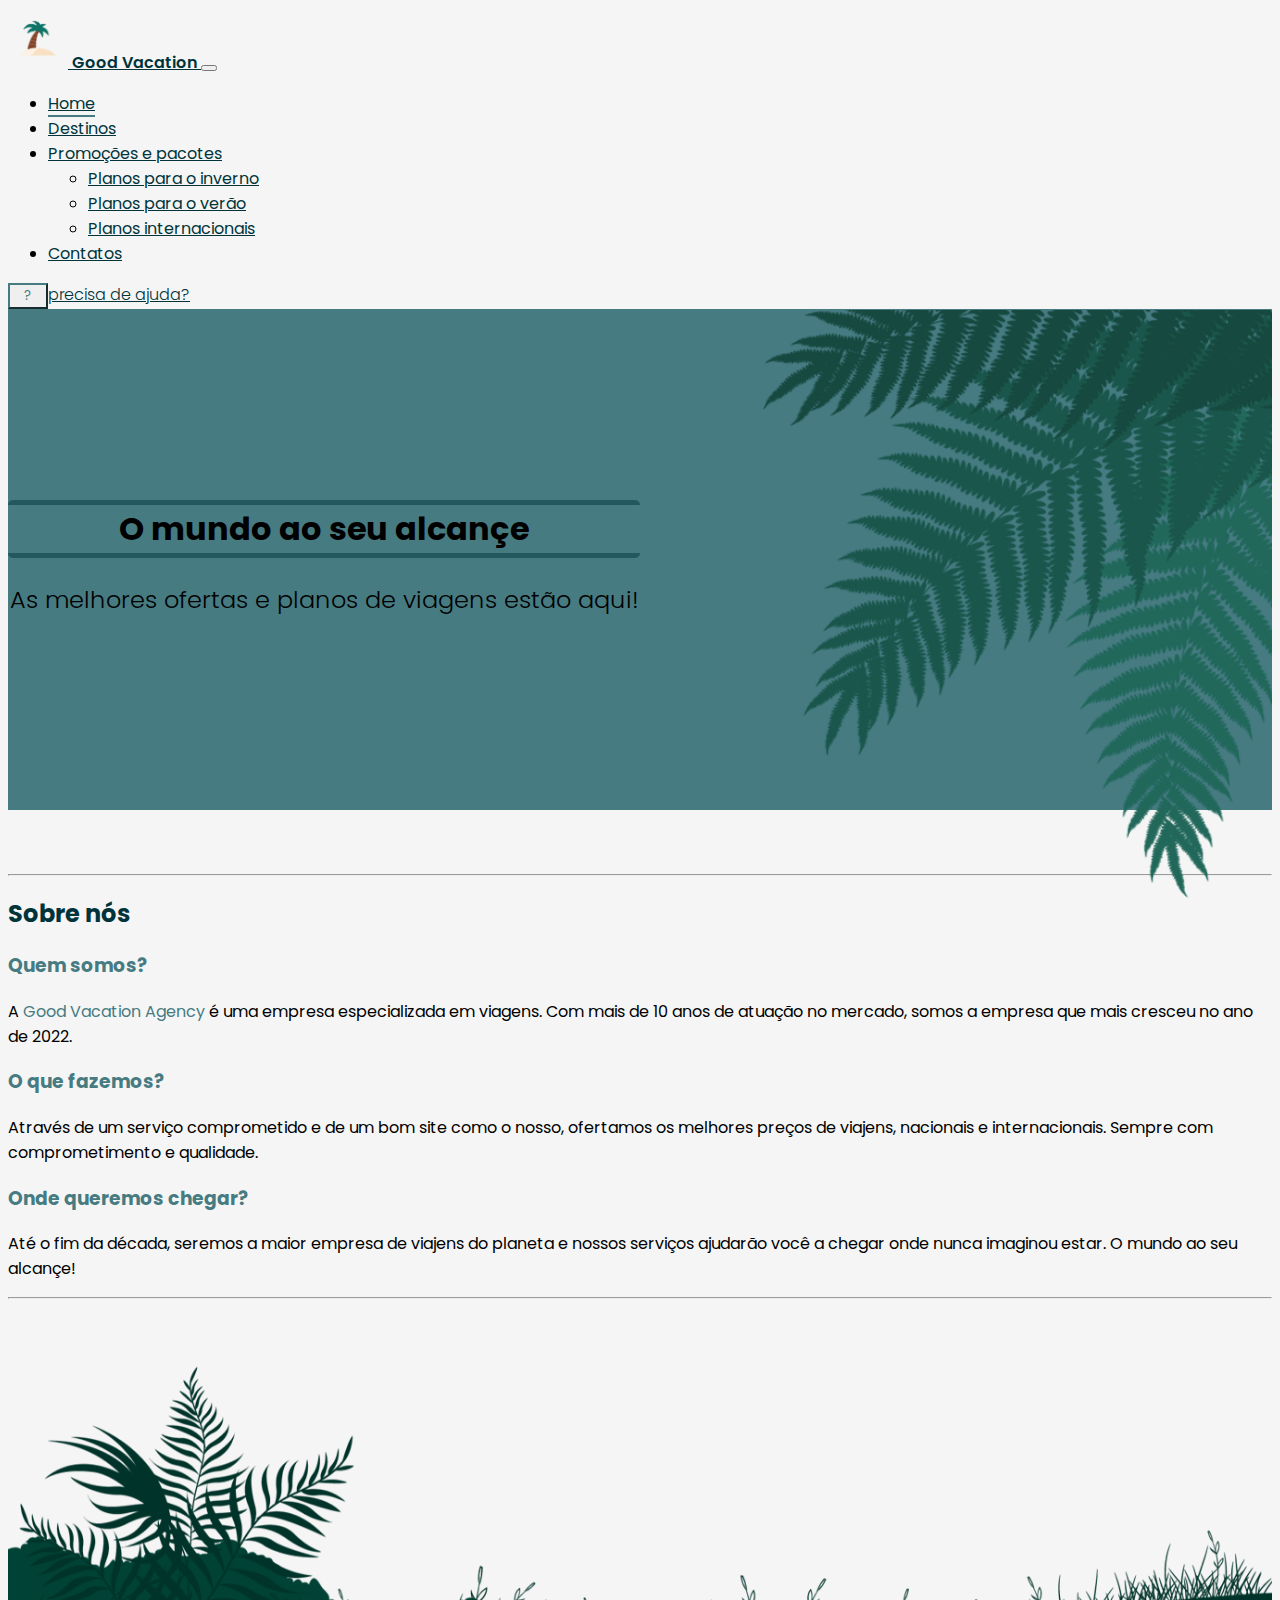
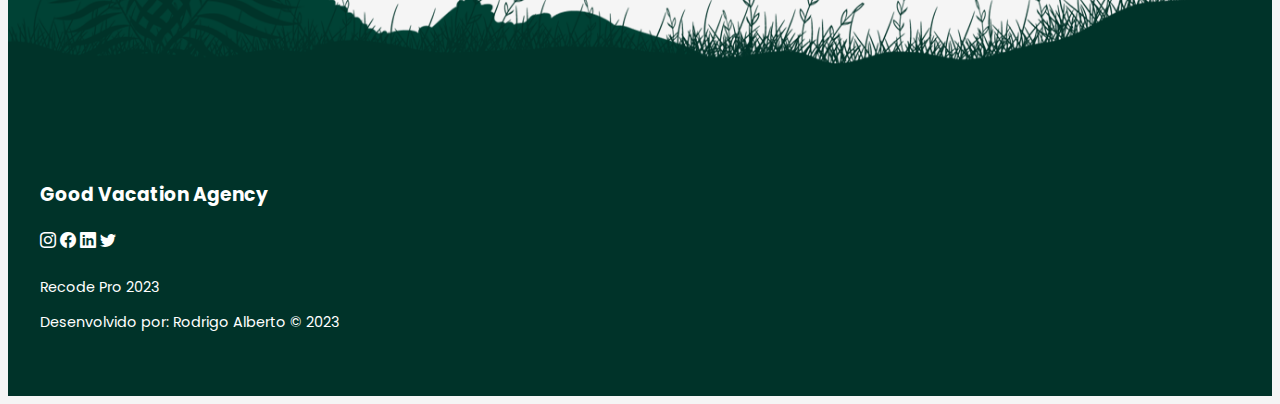
<file: Front-end inicial/pj001 - GoodVacation/index.html>
<!DOCTYPE html>
<html lang="pt-br">
<head>
    <meta charset="UTF-8">
    <meta name="viewport" content="width=device-width, initial-scale=1.0">
    
    <!-- CSS Files -->
    <link href="https://cdn.jsdelivr.net/npm/bootstrap@5.3.1/dist/css/bootstrap.min.css" rel="stylesheet" integrity="sha384-4bw+/aepP/YC94hEpVNVgiZdgIC5+VKNBQNGCHeKRQN+PtmoHDEXuppvnDJzQIu9" crossorigin="anonymous">
    <link rel="stylesheet" href="css/style.css">
    <link rel="stylesheet" href="https://cdn.jsdelivr.net/npm/bootstrap-icons@1.10.5/font/bootstrap-icons.css">

    <!-- Google Fonts -->
    <link rel="preconnect" href="https://fonts.googleapis.com">
    <link rel="preconnect" href="https://fonts.gstatic.com" crossorigin>
    <link href="https://fonts.googleapis.com/css2?family=Poppins:wght@300;400;500;600;700&display=swap" rel="stylesheet">

    <!-- Favicon -->
    <link rel="shortcut icon" href="imgs/favicon.ico" type="image/x-icon">
    
    <title>Good Vacation - Agency</title>
</head>
<body>

  <!-- - header - -->
  <header>
    <nav class="navbar navbar-expand-lg" id="navbar">
      <div class="container-fluid">
        <a class="navbar-brand d-flex align-items-center" href="index.html">
          <img src="imgs/logo.png" alt="Good Vacation">
          <span class="me-2">Good Vacation</span>
        </a>
        <button class="navbar-toggler" type="button" data-bs-toggle="collapse" data-bs-target="#navbarSupportedContent" aria-controls="navbarSupportedContent" aria-expanded="false" aria-label="Toggle navigation">
          <span class="navbar-toggler-icon"></span>
        </button>
        <div class="collapse navbar-collapse" id="navbarSupportedContent">
          <ul class="navbar-nav me-auto mb-2 mb-lg-0">
            <li class="nav-item">
              <a class="nav-link active" aria-current="page" href="index.html">Home</a>
            </li>
            <li class="nav-item">
              <a class="nav-link" href="html/destinations.html">Destinos</a>
            </li>
            <li class="nav-item dropdown">
              <a class="nav-link dropdown-toggle" href="#" role="button" data-bs-toggle="dropdown" aria-expanded="false">
                Promoções e pacotes
              </a>
              <ul class="dropdown-menu">
                <li><a class="dropdown-item" href="html/promotions.html">Planos para o inverno</a></li>
                <li><a class="dropdown-item" href="html/promotions.html">Planos para o verão</a></li>
                <li><a class="dropdown-item" href="html/promotions.html">Planos internacionais</a></li>
              </ul>
            </li>
            <li class="nav-item">
              <a class="nav-link" href="html/contacts.html">Contatos</a>
            </li>
          </ul>
          <div class="nav-help">
            <a class="nav-link" href="https://www.bibliaonline.com.br/">
              <button class="btn btn-outline-primary rounded-circle me-2" type="submit">?</button>precisa de ajuda?
            </a>
          </div>
        </div>
      </div>
    </nav>
  </header>
 
  <!-- #hero-section -->
  <section id="hero-section" class="pb-4">
    <div class="left-hero-section mx-4">
      <h1 class="py-3 mb-4">O mundo ao seu alcançe</h1>
      <p>As melhores ofertas e planos de viagens estão aqui!</p>
    </div>

    <div class="right-hero-section">
      <img src="imgs/leaf2.png" alt="...">
    </div>
  </section>
  
  <!-- - main - -->
  <main class="container"> 
    
    <!-- #home-section -->
    <section id="home-section">
      <hr><div class="title-home-section text-center py-4">
        <h2 class="fw-bold fs-2">Sobre nós</h2>
      </div>
      
      <div class="d-flex flex-nowrap justify-content-center align-items-center pb-4 sobre-box">
        <div class="sobre-item mx-3">
          <h3 class="fw-bold fs-5 py-3 text-center">Quem somos?</h3>
          <p class="fw-light fs-6">A <span class="fw-medium">Good Vacation Agency</span> é uma empresa especializada em viagens. 
            Com mais de 10 anos de atuação no mercado, somos a empresa que mais cresceu no ano de 2022.
        </div>
        
        <div class="sobre-item mx-3">
          <h3 class="fw-bold fs-5 py-3 text-center">O que fazemos?</h3>
          <p class="fw-light">Através de um serviço comprometido e de um bom site como o nosso, ofertamos os melhores preços de viajens,
             nacionais e internacionais. Sempre com comprometimento e qualidade.
          </p>
        </div>
        
        <div class="sobre-item mx-3">
          <h3 class="fw-bold fs-5 py-3 text-center">Onde queremos chegar?</h3>
          <p class="fw-light">Até o fim da década, seremos a maior empresa de viajens do planeta e nossos serviços ajudarão você a
            chegar onde nunca imaginou estar. O mundo ao seu alcançe!
          </p>
        </div>
      </div><hr>
    </section>
  </main>

  <!-- bottom-bar-section -->
  <section id="bottom-bar-section">
  </section>

  <!-- - footer - -->
  <footer class="container-fluid" id="footer">
    <div class="container">
      <div class="row">
        <div class="col12" id="footer-top">
          <div class="row justifi-content-between">
            <div class="col-6"><h3 class="fs-5">Good Vacation Agency</h3></div>
            <div class="col-6 text-end" id="social-networks">
              <a href="https://www.instagram.com/"><i class="bi bi-instagram me-3 fs-4"></i></a>
              <a href="https://www.facebook.com/"><i class="bi bi-facebook me-3 fs-4"></i></a>
              <a href="https://www.linkedin.com/"><i class="bi bi-linkedin me-3 fs-4"></i></a>
              <a href="https://twitter.com/"><i class="bi bi-twitter me-3 fs-4"></i></a>
            </div>
          </div>
        </div>

        <div class="col-12" id="footer-bottom">
          <div class="row justify-content-between">
            <div class="col-12 col-md-3">
              <p class="fw-light">Recode Pro 2023</p>
            </div>

            <div class="col-12 col-md-4">
              <p class="fw-light text-end me-3 autor">Desenvolvido por: Rodrigo Alberto &copy; 2023</p>
            </div>
          </div>
        </div>
      </div>
    </div> 
  </footer>
  
  <!-- JS scripts -->
  <script src="https://cdn.jsdelivr.net/npm/@popperjs/core@2.11.8/dist/umd/popper.min.js" integrity="sha384-I7E8VVD/ismYTF4hNIPjVp/Zjvgyol6VFvRkX/vR+Vc4jQkC+hVqc2pM8ODewa9r" crossorigin="anonymous"></script>
  <script src="https://cdn.jsdelivr.net/npm/bootstrap@5.3.1/dist/js/bootstrap.min.js" integrity="sha384-Rx+T1VzGupg4BHQYs2gCW9It+akI2MM/mndMCy36UVfodzcJcF0GGLxZIzObiEfa" crossorigin="anonymous"></script>
</body>
</html>
</file>
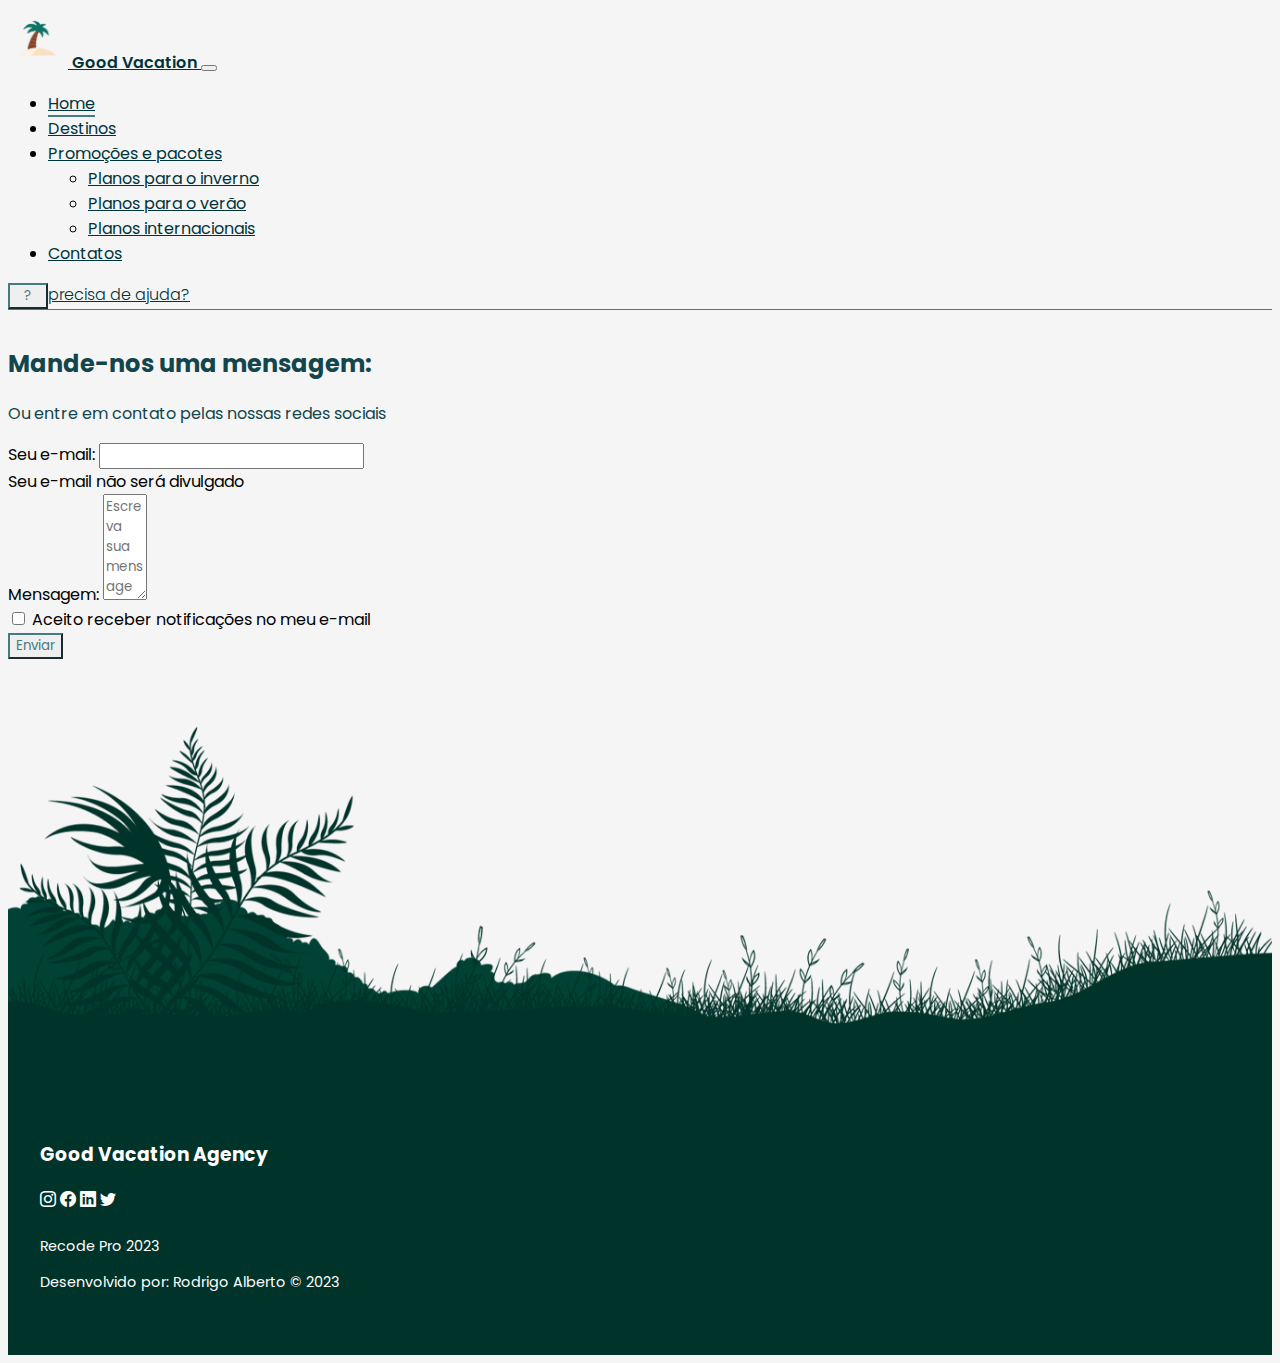
<file: Front-end inicial/pj001 - GoodVacation/html/contacts.html>
<!DOCTYPE html>
<html lang="pt-br">
<head>
  <meta charset="UTF-8">
  <meta name="viewport" content="width=device-width, initial-scale=1.0">

  <!-- CSS Files -->
  <link href="https://cdn.jsdelivr.net/npm/bootstrap@5.3.1/dist/css/bootstrap.min.css" rel="stylesheet"
    integrity="sha384-4bw+/aepP/YC94hEpVNVgiZdgIC5+VKNBQNGCHeKRQN+PtmoHDEXuppvnDJzQIu9" crossorigin="anonymous">
  <link rel="stylesheet" href="../css/style.css">
  <link rel="stylesheet" href="https://cdn.jsdelivr.net/npm/bootstrap-icons@1.10.5/font/bootstrap-icons.css">

  <!-- Google Fonts -->
  <link rel="preconnect" href="https://fonts.googleapis.com">
  <link rel="preconnect" href="https://fonts.gstatic.com" crossorigin>
  <link href="https://fonts.googleapis.com/css2?family=Poppins:wght@300;400;500;600;700&display=swap" rel="stylesheet">

  <!-- Favicon -->
  <link rel="shortcut icon" href="../imgs/favicon.ico" type="image/x-icon">

  <title>Good Vacation - Agency</title>
</head>
<body>

  <!-- - header - -->
  <header>
    <nav class="navbar navbar-expand-lg" id="navbar">
      <div class="container-fluid">
        <a class="navbar-brand d-flex align-items-center" href="../index.html">
          <img src="../imgs/logo.png" alt="Good Vacation">
          <span class="me-2">Good Vacation</span>
        </a>
        <button class="navbar-toggler" type="button" data-bs-toggle="collapse" data-bs-target="#navbarSupportedContent"
          aria-controls="navbarSupportedContent" aria-expanded="false" aria-label="Toggle navigation">
          <span class="navbar-toggler-icon"></span>
        </button>
        <div class="collapse navbar-collapse" id="navbarSupportedContent">
          <ul class="navbar-nav me-auto mb-2 mb-lg-0">
            <li class="nav-item">
              <a class="nav-link active" aria-current="page" href="../index.html">Home</a>
            </li>
            <li class="nav-item">
              <a class="nav-link" href="../html/destinations.html">Destinos</a>
            </li>
            <li class="nav-item dropdown">
              <a class="nav-link dropdown-toggle" href="" role="button" data-bs-toggle="dropdown" aria-expanded="false">
                Promoções e pacotes
              </a>
              <ul class="dropdown-menu">
                <li><a class="dropdown-item" href="promotions.html">Planos para o inverno</a></li>
                <li><a class="dropdown-item" href="promotions.html">Planos para o verão</a></li>
                <li><a class="dropdown-item" href="promotions.html">Planos internacionais</a></li>
              </ul>
            </li>
            <li class="nav-item">
              <a class="nav-link" href="contacts.html">Contatos</a>
            </li>
          </ul>
          <div class="nav-help">
            <a class="nav-link" href="https://www.bibliaonline.com.br/">
              <button class="btn btn-outline-primary rounded-circle me-2" type="submit">?</button>precisa de ajuda?
            </a>
          </div>
        </div>
      </div>
    </nav>
  </header>

  <!-- - main - -->
  <main class="container">

    <!-- #contacts-section -->
    <section id="contacts-section" class="mx-3 mb-1">
      <div class="title-contacts-section mt-5 pt-5 pb-4">
        <h2 class="fw-bold fs-2">Mande-nos uma mensagem:</h2>
        <p>Ou entre em contato pelas nossas <span class="fw-bold">redes sociais</span></p>
      </div>

      <form>
        <div class="mb-3">
          <label for="inputEmail" class="form-label">Seu e-mail:</label>
          <input type="email" class="form-control" id="inputEmail" aria-describedby="emailHelp">
          <div id="emailHelp" class="form-text">Seu e-mail não será divulgado</div>
        </div>
        <div class="mb-3">
          <label for="inputArea" class="form-label mt-2">Mensagem:</label>
          <textarea id="inputArea" class="form-control py-3 px-3" placeholder="Escreva sua mensagem..." cols="2"
            rows="5"></textarea>
        </div>
        <div class="mb-3 form-check">
          <input type="checkbox" class="form-check-input" id="exampleCheck1">
          <label class="form-check-label fs-6 fw-light" for="exampleCheck1">Aceito receber notificações no meu
            e-mail</label>
        </div>
        <button type="submit" class="btn btn-outline-primary">Enviar</button>
      </form>
    </section>
  </main>

  <!-- bottom-bar-section -->
  <section id="bottom-bar-section">
  </section>
  
  <!-- - footer - -->
  <footer class="container-fluid" id="footer">
    <div class="container">
      <div class="row">
        <div class="col12" id="footer-top">
          <div class="row justifi-content-between">
            <div class="col-6">
              <h3 class="fs-5">Good Vacation Agency</h3>
            </div>
            <div class="col-6 text-end" id="social-networks">
              <a href="https://www.instagram.com/"><i class="bi bi-instagram me-3 fs-4"></i></a>
              <a href="https://www.facebook.com/"><i class="bi bi-facebook me-3 fs-4"></i></a>
              <a href="https://www.linkedin.com/"><i class="bi bi-linkedin me-3 fs-4"></i></a>
              <a href="https://twitter.com/"><i class="bi bi-twitter me-3 fs-4"></i></a>
            </div>
          </div>
        </div>

        <div class="col-12" id="footer-bottom">
          <div class="row justify-content-between">
            <div class="col-12 col-md-3">
              <p class="fw-light">Recode Pro 2023</p>
            </div>

            <div class="col-12 col-md-4">
              <p class="fw-light text-end me-3 autor">Desenvolvido por: Rodrigo Alberto &copy; 2023</p>
            </div>
          </div>
        </div>
      </div>
    </div>
  </footer>

  <!-- JS scripts -->
  <script src="https://cdn.jsdelivr.net/npm/@popperjs/core@2.11.8/dist/umd/popper.min.js"
    integrity="sha384-I7E8VVD/ismYTF4hNIPjVp/Zjvgyol6VFvRkX/vR+Vc4jQkC+hVqc2pM8ODewa9r"
    crossorigin="anonymous"></script>
  <script src="https://cdn.jsdelivr.net/npm/bootstrap@5.3.1/dist/js/bootstrap.min.js"
    integrity="sha384-Rx+T1VzGupg4BHQYs2gCW9It+akI2MM/mndMCy36UVfodzcJcF0GGLxZIzObiEfa"
    crossorigin="anonymous"></script>
</body>

</html>
</file>
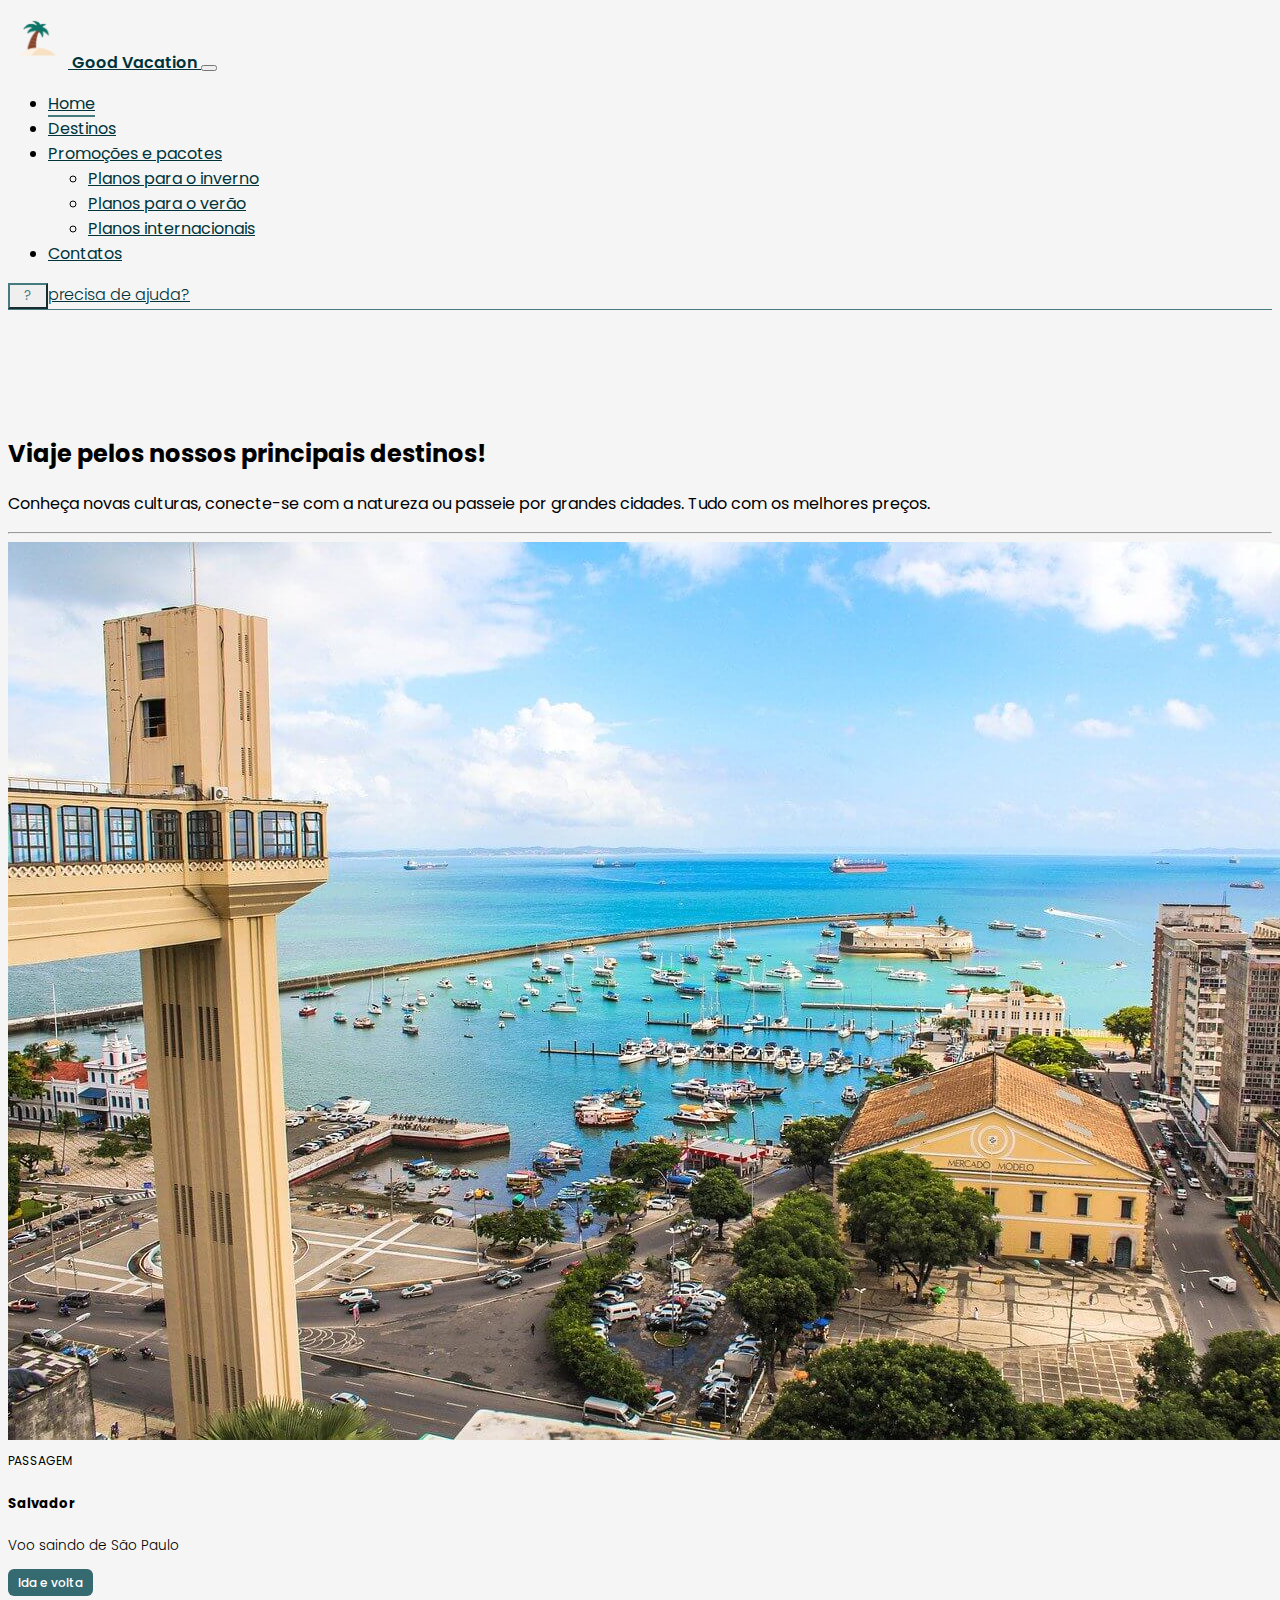
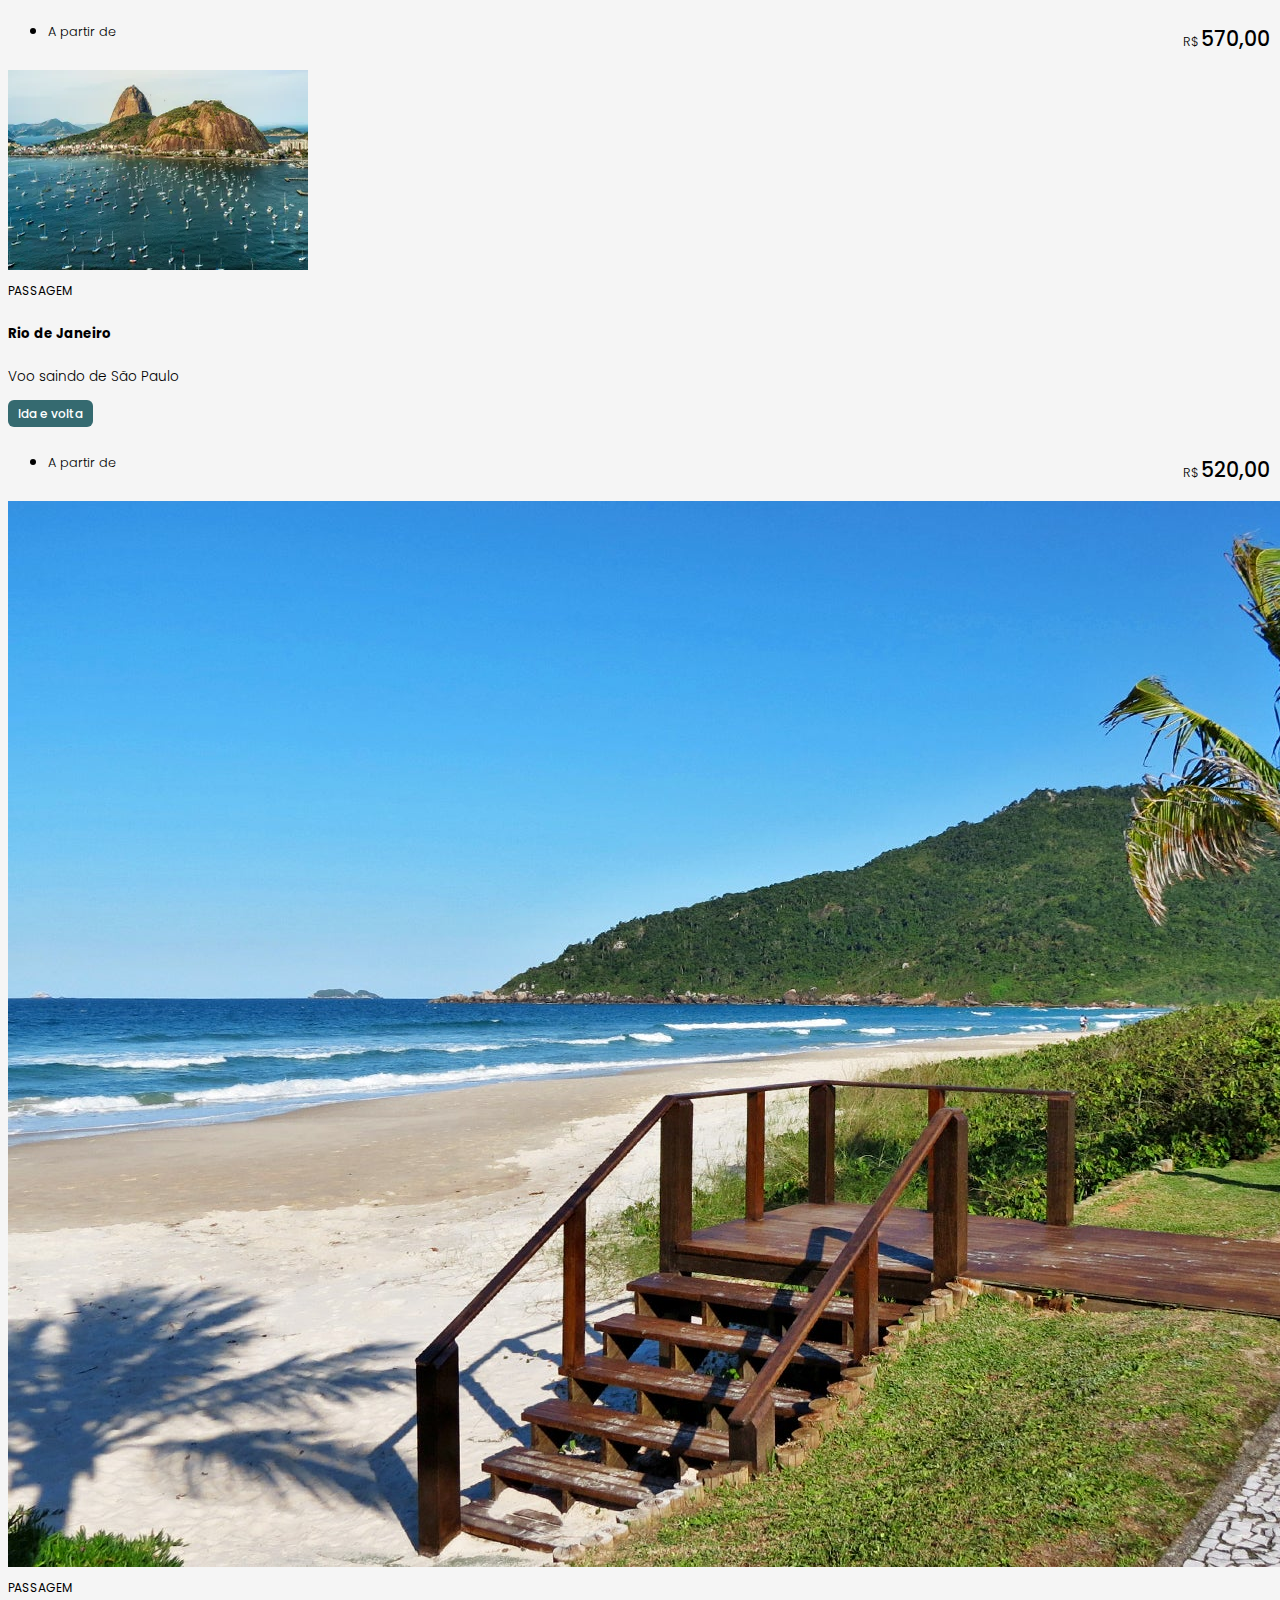
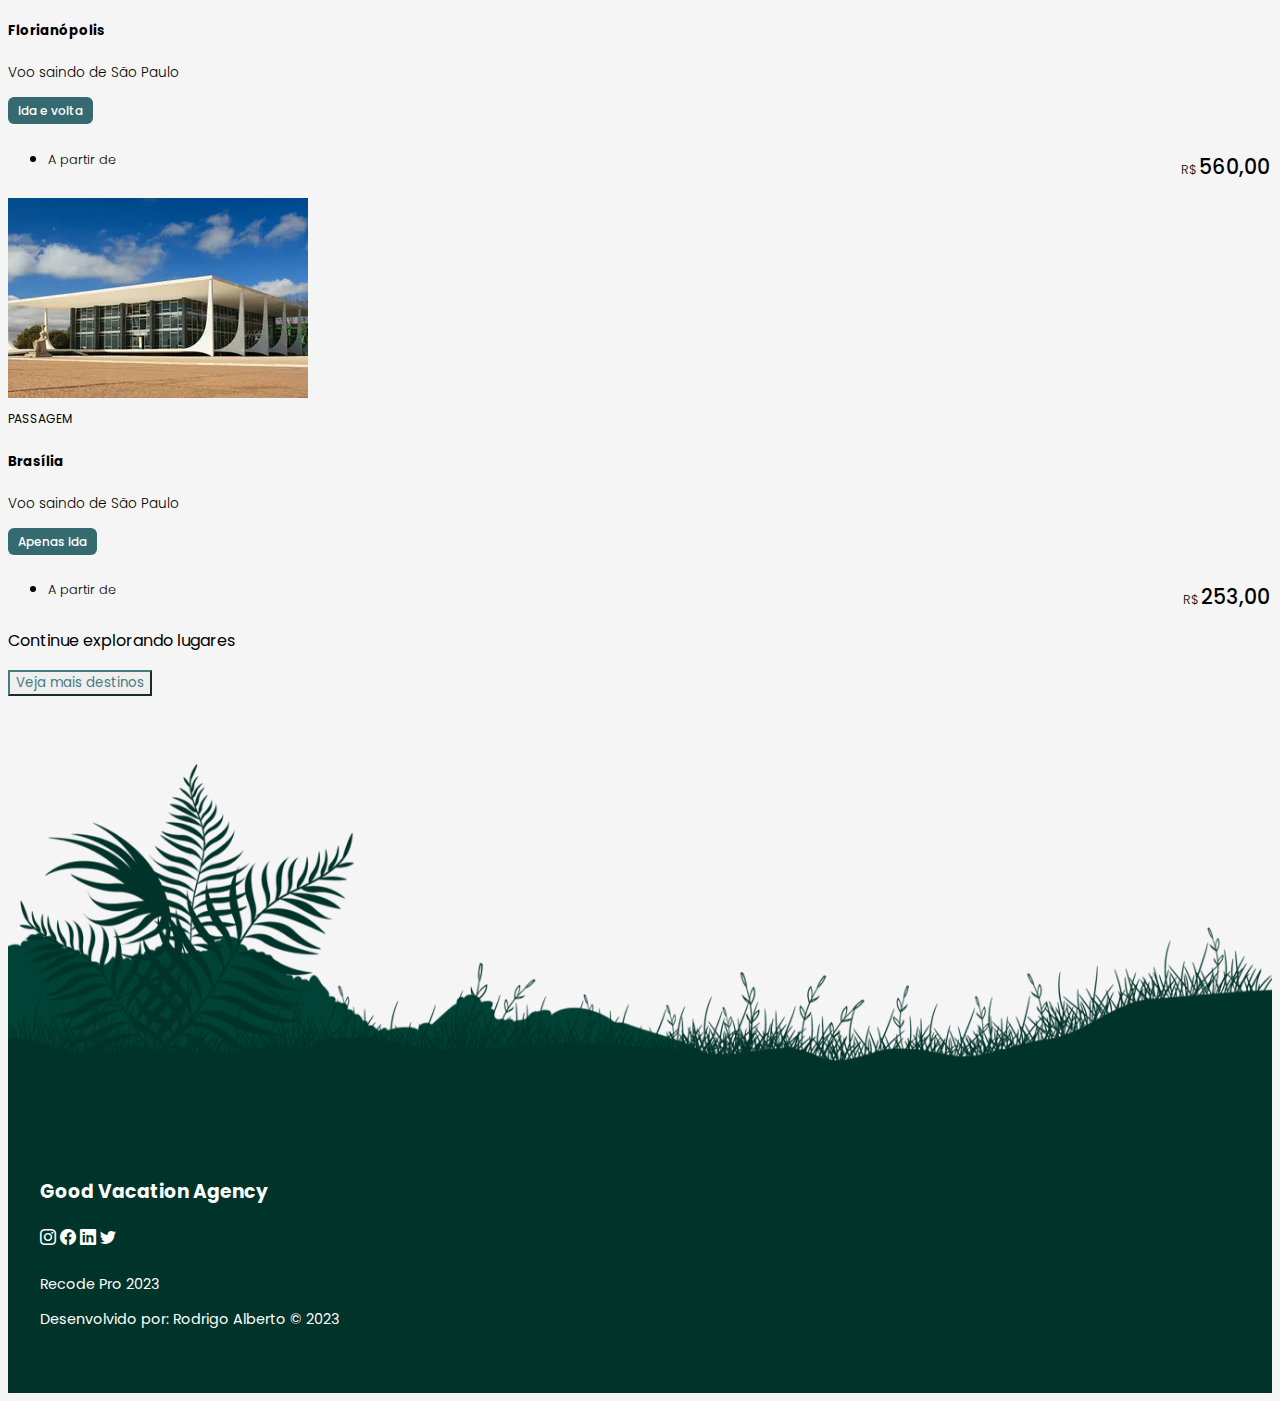
<file: Front-end inicial/pj001 - GoodVacation/html/destinations.html>
<!DOCTYPE html>
<html lang="pt-br">
<head>
    <meta charset="UTF-8">
    <meta name="viewport" content="width=device-width, initial-scale=1.0">

    <!-- CSS Files -->
    <link href="https://cdn.jsdelivr.net/npm/bootstrap@5.3.1/dist/css/bootstrap.min.css" rel="stylesheet"
        integrity="sha384-4bw+/aepP/YC94hEpVNVgiZdgIC5+VKNBQNGCHeKRQN+PtmoHDEXuppvnDJzQIu9" crossorigin="anonymous">
    <link rel="stylesheet" href="../css/style.css">
    <link rel="stylesheet" href="https://cdn.jsdelivr.net/npm/bootstrap-icons@1.10.5/font/bootstrap-icons.css">

    <!-- Google Fonts -->
    <link rel="preconnect" href="https://fonts.googleapis.com">
    <link rel="preconnect" href="https://fonts.gstatic.com" crossorigin>
    <link href="https://fonts.googleapis.com/css2?family=Poppins:wght@300;400;500;600;700&display=swap"
        rel="stylesheet">

    <!-- Favicon -->
    <link rel="shortcut icon" href="../imgs/favicon.ico" type="image/x-icon">

    <title>Good Vacation - Agency</title>
</head>
<body>

    <!-- - header - -->
    <header>
        <nav class="navbar navbar-expand-lg" id="navbar">
            <div class="container-fluid">
                <a class="navbar-brand d-flex align-items-center" href="../index.html">
                    <img src="../imgs/logo.png" alt="Good Vacation">
                    <span class="me-2">Good Vacation</span>
                </a>
                <button class="navbar-toggler" type="button" data-bs-toggle="collapse"
                    data-bs-target="#navbarSupportedContent" aria-controls="navbarSupportedContent"
                    aria-expanded="false" aria-label="Toggle navigation">
                    <span class="navbar-toggler-icon"></span>
                </button>
                <div class="collapse navbar-collapse" id="navbarSupportedContent">
                    <ul class="navbar-nav me-auto mb-2 mb-lg-0">
                        <li class="nav-item">
                            <a class="nav-link active" aria-current="page" href="../index.html">Home</a>
                        </li>
                        <li class="nav-item">
                            <a class="nav-link" href="destinations.html">Destinos</a>
                        </li>
                        <li class="nav-item dropdown">
                            <a class="nav-link dropdown-toggle" href="#" role="button" data-bs-toggle="dropdown"
                                aria-expanded="false">
                                Promoções e pacotes
                            </a>
                            <ul class="dropdown-menu">
                                <li><a class="dropdown-item" href="../html/promotions.html">Planos para o inverno</a>
                                </li>
                                <li><a class="dropdown-item" href="../html/promotions.html">Planos para o verão</a></li>
                                <li><a class="dropdown-item" href="../html/promotions.html">Planos internacionais</a>
                                </li>
                            </ul>
                        </li>
                        <li class="nav-item">
                            <a class="nav-link" href="contacts.html">Contatos</a>
                        </li>
                    </ul>
                    <div class="nav-help">
                        <a class="nav-link" href="https://www.bibliaonline.com.br/">
                            <button class="btn btn-outline-primary rounded-circle me-2" type="submit">?</button>precisa
                            de ajuda?
                        </a>
                    </div>
                </div>
            </div>
        </nav>
    </header>

    <!-- - main - -->
    <main class="container">

        <!-- #destinations-section -->
        <section id="destinations-section" class="mb-1">
            <div class="text-center py-3 px-3">
                <h2 class="fw-bold">Viaje pelos nossos principais destinos!</h2>
                <p>Conheça novas culturas, conecte-se com a natureza ou passeie por grandes cidades. Tudo com os
                    melhores preços.</p>
                <hr>
            </div>

            <div class="d-flex flex-wrap align-items-center justify-content-center card-box-destinations">
                <div class="card card-destinations">
                    <img src="../imgs/salvador.jpg" class="card-img-top" alt="...">
                    <div class="card-body">
                        <span>PASSAGEM</span>
                        <h5 class="card-title fw-semibold">Salvador</h5>
                        <p class="card-text">Voo saindo de São Paulo</p>
                        <span class="card-tag">Ida e volta</span>
                    </div>
                    <ul class="list-group list-group-flush">
                        <li class="list-group-item">
                            <div class="card-bottom">
                                <p>A partir de</p>
                                <p>R$<span>570,00</span></p>
                            </div>
                        </li>
                    </ul>
                </div>

                <div class="card card-destinations">
                    <img src="../imgs/rio-de-janeiro.webp" class="card-img-top" alt="...">
                    <div class="card-body">
                        <span>PASSAGEM</span>
                        <h5 class="card-title fw-semibold">Rio de Janeiro</h5>
                        <p class="card-text">Voo saindo de São Paulo</p>
                        <span class="card-tag">Ida e volta</span>
                    </div>
                    <ul class="list-group list-group-flush">
                        <li class="list-group-item">
                            <div class="card-bottom">
                                <p>A partir de</p>
                                <p>R$<span>520,00</span></p>
                            </div>
                        </li>
                    </ul>
                </div>

                <div class="card card-destinations">
                    <img src="../imgs/florianopolis.jpg" class="card-img-top" alt="...">
                    <div class="card-body">
                        <span>PASSAGEM</span>
                        <h5 class="card-title fw-semibold">Florianópolis</h5>
                        <p class="card-text">Voo saindo de São Paulo</p>
                        <span class="card-tag">Ida e volta</span>
                    </div>
                    <ul class="list-group list-group-flush">
                        <li class="list-group-item">
                            <div class="card-bottom">
                                <p>A partir de</p>
                                <p>R$<span>560,00</span></p>
                            </div>
                        </li>
                    </ul>
                </div>

                <div class="card card-destinations">
                    <img src="../imgs/brasília.webp" class="card-img-top" alt="...">
                    <div class="card-body">
                        <span>PASSAGEM</span>
                        <h5 class="card-title fw-semibold">Brasília</h5>
                        <p class="card-text">Voo saindo de São Paulo</p>
                        <span class="card-tag">Apenas ida</span>
                    </div>
                    <ul class="list-group list-group-flush">
                        <li class="list-group-item">
                            <div class="card-bottom">
                                <p>A partir de</p>
                                <p>R$<span>253,00</span></p>
                            </div>
                        </li>
                    </ul>
                </div>
            </div>

            <div class="pt-2 text-center">
                <p class="mb-2">Continue explorando lugares</p>
                <button type="button" class="btn btn-outline-primary btn-md">Veja mais destinos</button>
            </div>
        </section>
    </main>

    <!-- bottom-bar-section -->
    <section id="bottom-bar-section">
    </section>

    <!-- - footer - -->
    <footer class="container-fluid" id="footer">
        <div class="container">
            <div class="row">
                <div class="col12" id="footer-top">
                    <div class="row justifi-content-between">
                        <div class="col-6">
                            <h3 class="fs-5">Good Vacation Agency</h3>
                        </div>
                        <div class="col-6 text-end" id="social-networks">
                            <a href="https://www.instagram.com/"><i class="bi bi-instagram me-3 fs-4"></i></a>
                            <a href="https://www.facebook.com/"><i class="bi bi-facebook me-3 fs-4"></i></a>
                            <a href="https://www.linkedin.com/"><i class="bi bi-linkedin me-3 fs-4"></i></a>
                            <a href="https://twitter.com/"><i class="bi bi-twitter me-3 fs-4"></i></a>
                        </div>
                    </div>
                </div>

                <div class="col-12" id="footer-bottom">
                    <div class="row justify-content-between">
                        <div class="col-12 col-md-3">
                            <p class="fw-light">Recode Pro 2023</p>
                        </div>

                        <div class="col-12 col-md-4">
                            <p class="fw-light text-end me-3 autor">Desenvolvido por: Rodrigo Alberto &copy; 2023</p>
                        </div>
                    </div>
                </div>
            </div>
        </div>
    </footer>

    <!-- JS scripts -->
    <script src="https://cdn.jsdelivr.net/npm/@popperjs/core@2.11.8/dist/umd/popper.min.js"
        integrity="sha384-I7E8VVD/ismYTF4hNIPjVp/Zjvgyol6VFvRkX/vR+Vc4jQkC+hVqc2pM8ODewa9r"
        crossorigin="anonymous"></script>
    <script src="https://cdn.jsdelivr.net/npm/bootstrap@5.3.1/dist/js/bootstrap.min.js"
        integrity="sha384-Rx+T1VzGupg4BHQYs2gCW9It+akI2MM/mndMCy36UVfodzcJcF0GGLxZIzObiEfa"
        crossorigin="anonymous"></script>
</body>

</html>
</file>
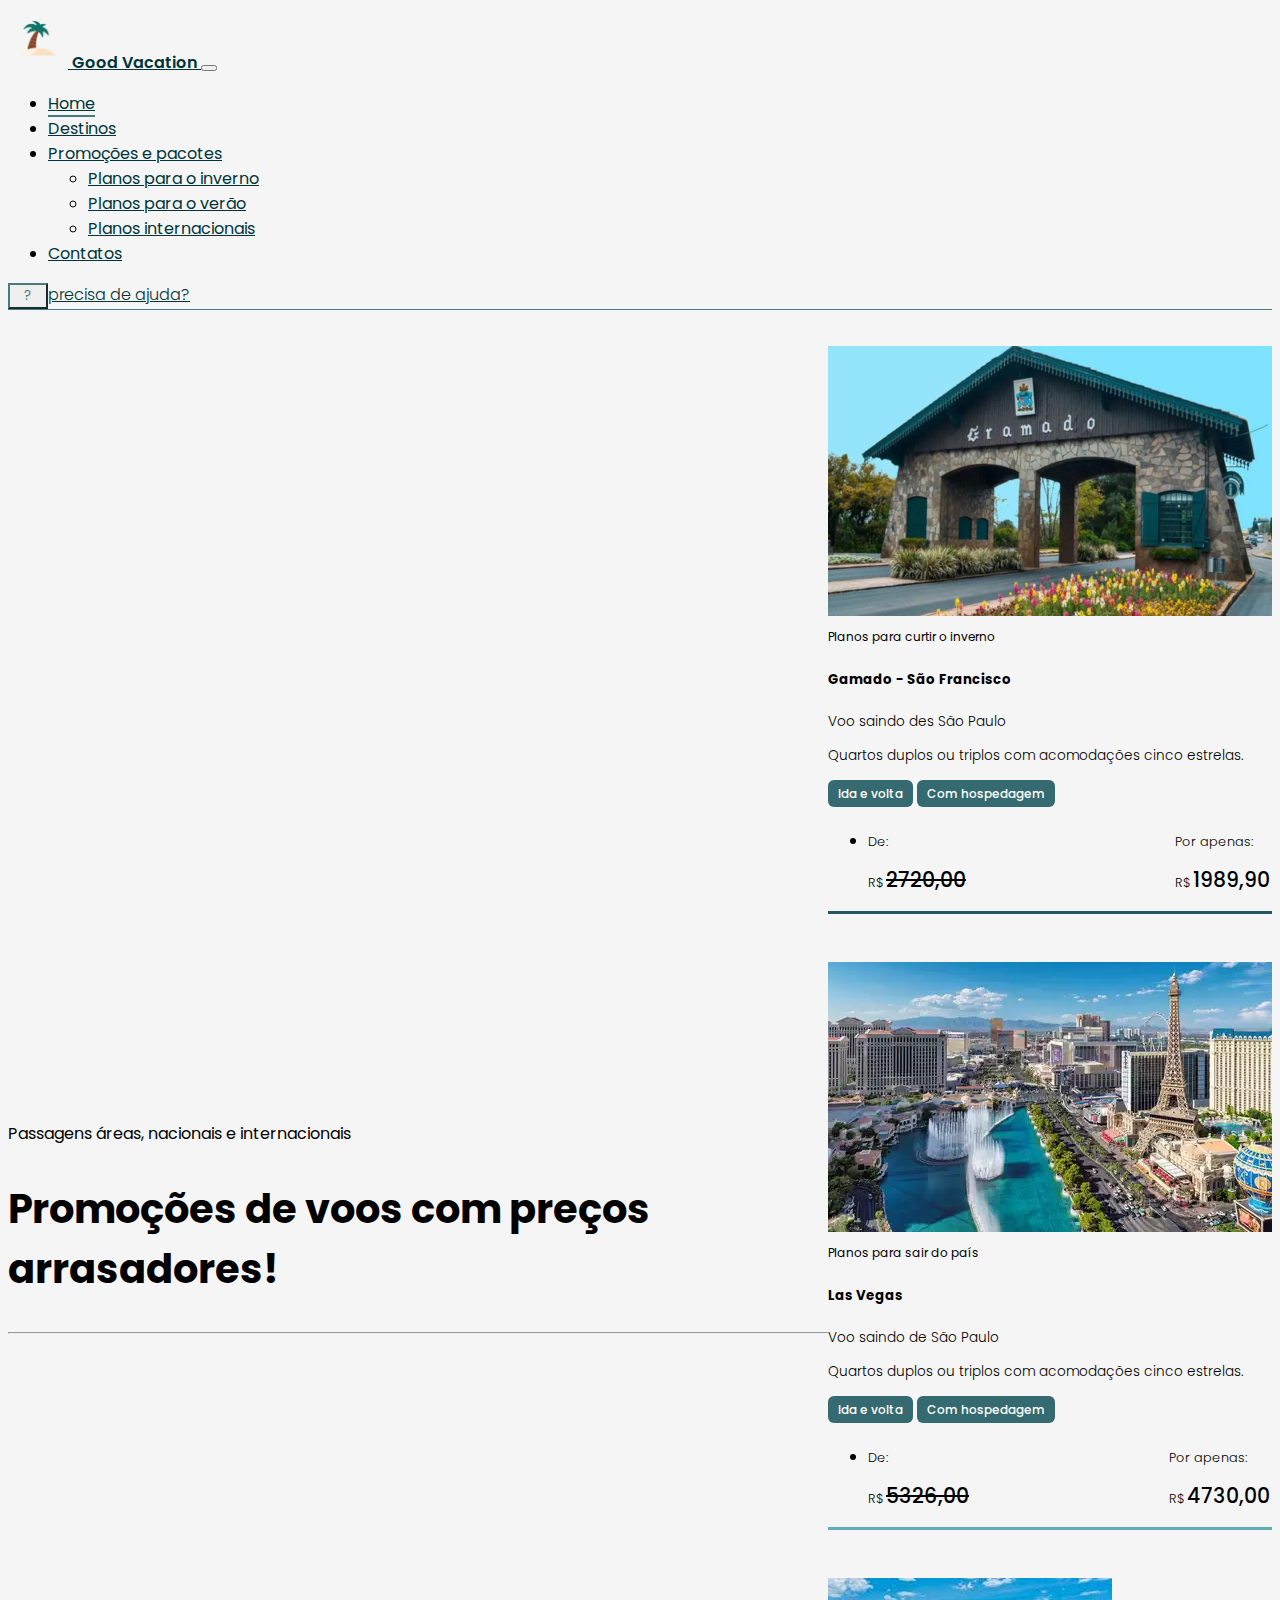
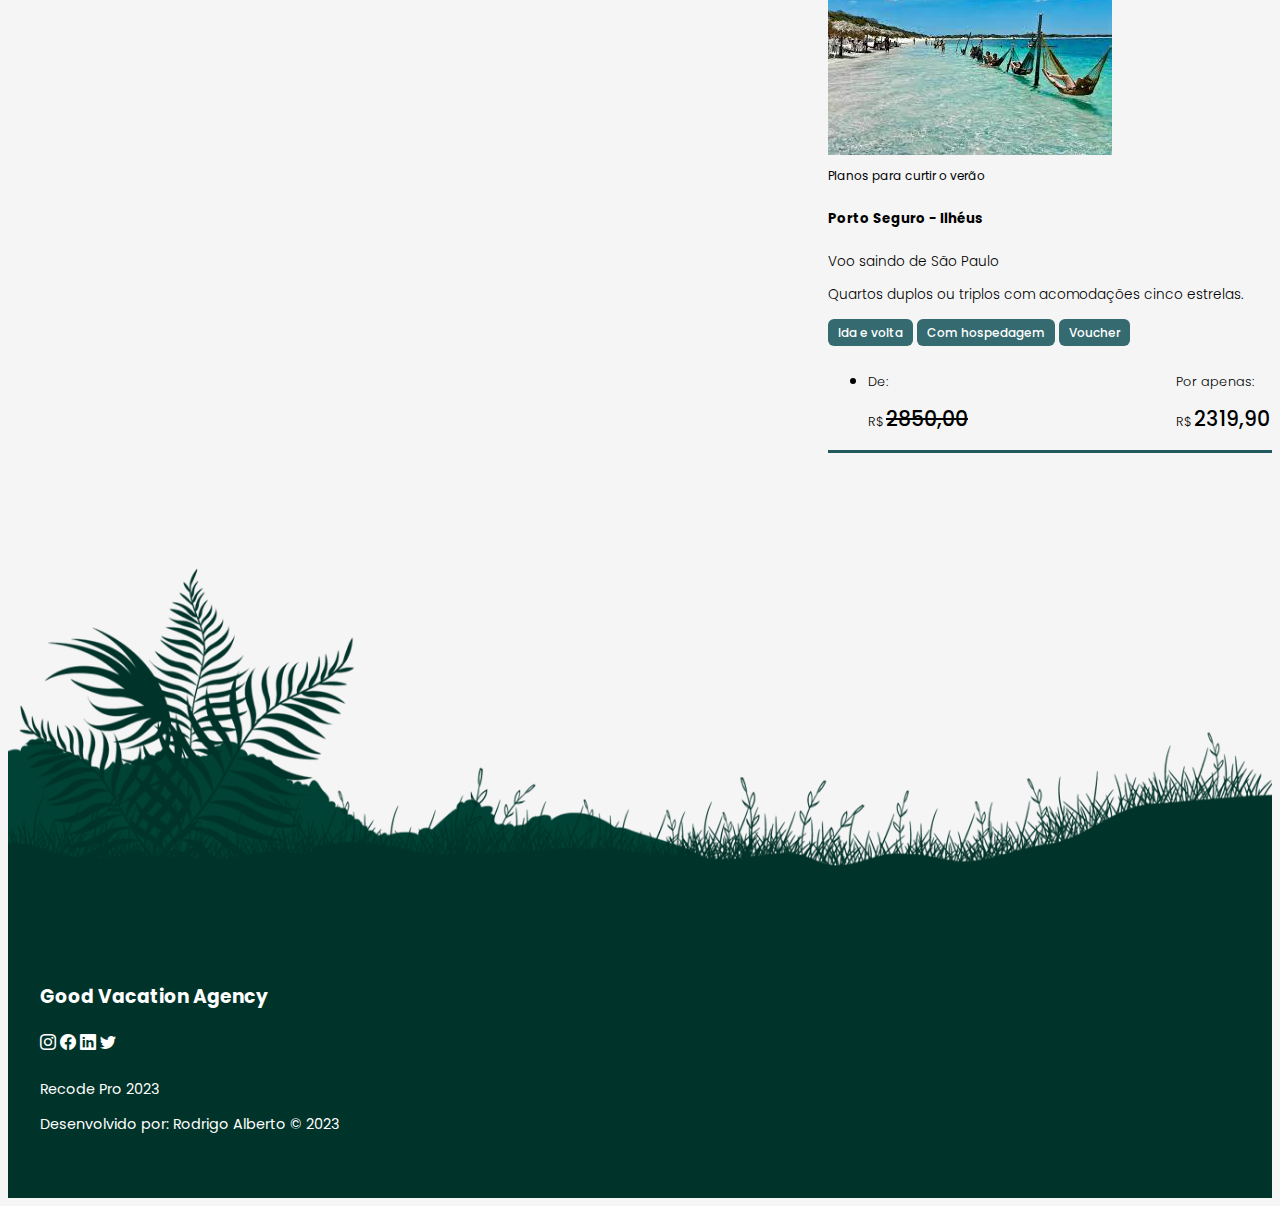
<file: Front-end inicial/pj001 - GoodVacation/html/promotions.html>
<!DOCTYPE html>
<html lang="pt-br">
<head>
  <meta charset="UTF-8">
  <meta name="viewport" content="width=device-width, initial-scale=1.0">

  <!-- CSS Files -->
  <link href="https://cdn.jsdelivr.net/npm/bootstrap@5.3.1/dist/css/bootstrap.min.css" rel="stylesheet"
    integrity="sha384-4bw+/aepP/YC94hEpVNVgiZdgIC5+VKNBQNGCHeKRQN+PtmoHDEXuppvnDJzQIu9" crossorigin="anonymous">
  <link rel="stylesheet" href="../css/style.css">
  <link rel="stylesheet" href="https://cdn.jsdelivr.net/npm/bootstrap-icons@1.10.5/font/bootstrap-icons.css">

  <!-- Google Fonts -->
  <link rel="preconnect" href="https://fonts.googleapis.com">
  <link rel="preconnect" href="https://fonts.gstatic.com" crossorigin>
  <link href="https://fonts.googleapis.com/css2?family=Poppins:wght@300;400;500;600;700&display=swap" rel="stylesheet">

  <!-- Favicon -->
  <link rel="shortcut icon" href="../imgs/favicon.ico" type="image/x-icon">

  <title>Good Vacation - Agency</title>
</head>
<body>

  <!-- - header - -->
  <header>
    <nav class="navbar navbar-expand-lg" id="navbar">
      <div class="container-fluid">
        <a class="navbar-brand d-flex align-items-center" href="../index.html">
          <img src="../imgs/logo.png" alt="Good Vacation">
          <span class="me-2">Good Vacation</span>
        </a>
        <button class="navbar-toggler" type="button" data-bs-toggle="collapse" data-bs-target="#navbarSupportedContent"
          aria-controls="navbarSupportedContent" aria-expanded="false" aria-label="Toggle navigation">
          <span class="navbar-toggler-icon"></span>
        </button>
        <div class="collapse navbar-collapse" id="navbarSupportedContent">
          <ul class="navbar-nav me-auto mb-2 mb-lg-0">
            <li class="nav-item">
              <a class="nav-link active" aria-current="page" href="../index.html">Home</a>
            </li>
            <li class="nav-item">
              <a class="nav-link" href="destinations.html">Destinos</a>
            </li>
            <li class="nav-item dropdown">
              <a class="nav-link dropdown-toggle" href="#" role="button" data-bs-toggle="dropdown"
                aria-expanded="false">
                Promoções e pacotes
              </a>
              <ul class="dropdown-menu">
                <li><a class="dropdown-item" href="promotions.html">Planos para o inverno</a></li>
                <li><a class="dropdown-item" href="promotions.html">Planos para o verão</a></li>
                <li><a class="dropdown-item" href="promotions.html">Planos internacionais</a></li>
              </ul>
            </li>
            <li class="nav-item">
              <a class="nav-link" href="contacts.html">Contatos</a>
            </li>
          </ul>
          <div class="nav-help">
            <a class="nav-link" href="https://www.bibliaonline.com.br/">
              <button class="btn btn-outline-primary rounded-circle me-2" type="submit">?</button>precisa de ajuda?
            </a>
          </div>
        </div>
      </div>
    </nav>
  </header>

  <!-- - main - -->
  <main class="container">

    <!-- #promotions-section -->
    <section id="promotions-section">
      <div class="title-promotions-section py-3 px-3">
        <p>Passagens áreas, <span class="fw-bold">nacionais</span> e <span class="fw-bold">internacionais</span></p>
        <h2 class="fw-bold">Promoções de voos com preços arrasadores!</h2>
        <hr>
      </div>

      <div class="d-flex align-items-center justify-content-center flex-nowrap card-box-promotions">
        <div class="card card-promotions">
          <img src="../imgs/gramado.png" class="card-img-top" alt="...">
          <div class="card-body">
            <span>Planos para curtir o inverno</span>
            <h5 class="card-title fw-semibold">Gamado - São Francisco</h5>
            <p class="card-text">Voo saindo des São Paulo</p>
            <p class="card-text">Quartos duplos ou triplos com acomodações cinco estrelas.</p>
            <div class="d-flex flex-wrap">
              <span class="card-tag me-2 mb-1">Ida e volta</span>
              <span class="card-tag me-2 mb-1">Com hospedagem</span>
            </div>
          </div>
          <ul class="list-group list-group-flush">
            <li class="list-group-item">
              <div class="card-bottom">
                <div class="card-bottom-left pe-1">
                  <p>De:</p>
                  <p>R$<span><del>2720,00</del></span></p>
                </div>
                <div class="card-bottom-right">
                  <p>Por apenas:</p>
                  <p>R$<span>1989,90</span></p>
                </div>
              </div>
            </li>
          </ul>
        </div>

        <div class="card card-promotions card-central">
          <img src="../imgs/las-vegas.webp" class="card-img-top" alt="...">
          <div class="card-body">
            <span>Planos para sair do país</span>
            <h5 class="card-title fw-semibold">Las Vegas</h5>
            <p class="card-text">Voo saindo de São Paulo</p>
            <p class="card-text">Quartos duplos ou triplos com acomodações cinco estrelas.</p>
            <div class="d-flex flex-wrap">
              <span class="card-tag me-2 mb-1">Ida e volta</span>
              <span class="card-tag me-2 mb-1">Com hospedagem</span>
            </div>
          </div>
          <ul class="list-group list-group-flush">
            <li class="list-group-item">
              <div class="card-bottom">
                <div class="card-bottom-left pe-1">
                  <p>De:</p>
                  <p>R$<span><del>5326,00</del></span></p>
                </div>
                <div class="card-bottom-right">
                  <p>Por apenas:</p>
                  <p>R$<span>4730,00</span></p>
                </div>
              </div>
            </li>
          </ul>
        </div>

        <div class="card card-promotions">
          <img src="../imgs/porto-seguro.jpg" class="card-img-top" alt="...">
          <div class="card-body">
            <span>Planos para curtir o verão</span>
            <h5 class="card-title fw-semibold">Porto Seguro - Ilhéus</h5>
            <p class="card-text">Voo saindo de São Paulo</p>
            <p class="card-text">Quartos duplos ou triplos com acomodações cinco estrelas.</p>
            <div class="d-flex flex-wrap">
              <span class="card-tag me-2 mb-1">Ida e volta</span>
              <span class="card-tag me-2 mb-1">Com hospedagem</span>
              <span class="card-tag me-2 mb-1">Voucher</span>
            </div>
          </div>
          <ul class="list-group list-group-flush">
            <li class="list-group-item">
              <div class="card-bottom">
                <div class="card-bottom-left pe-1">
                  <p>De:</p>
                  <p>R$<span><del>2850,00</del></span></p>
                </div>
                <div class="card-bottom-right">
                  <p>Por apenas:</p>
                  <p>R$<span>2319,90</span></p>
                </div>
              </div>
            </li>
          </ul>
        </div>
      </div>
    </section>
  </main>

  <!-- bottom-bar-section -->
  <section id="bottom-bar-section">
  </section>

  <!-- - footer - -->
  <footer class="container-fluid" id="footer">
    <div class="container">
      <div class="row">
        <div class="col12" id="footer-top">
          <div class="row justifi-content-between">
            <div class="col-6">
              <h3 class="fs-5">Good Vacation Agency</h3>
            </div>
            <div class="col-6 text-end" id="social-networks">
              <a href="https://www.instagram.com/"><i class="bi bi-instagram me-3 fs-4"></i></a>
              <a href="https://www.facebook.com/"><i class="bi bi-facebook me-3 fs-4"></i></a>
              <a href="https://www.linkedin.com/"><i class="bi bi-linkedin me-3 fs-4"></i></a>
              <a href="https://twitter.com/"><i class="bi bi-twitter me-3 fs-4"></i></a>
            </div>
          </div>
        </div>

        <div class="col-12" id="footer-bottom">
          <div class="row justify-content-between">
            <div class="col-12 col-md-3">
              <p class="fw-light">Recode Pro 2023</p>
            </div>

            <div class="col-12 col-md-4">
              <p class="fw-light text-end me-3 autor">Desenvolvido por: Rodrigo Alberto &copy; 2023</p>
            </div>
          </div>
        </div>
      </div>
    </div>
  </footer>

  <!-- JS scripts -->
  <script src="https://cdn.jsdelivr.net/npm/@popperjs/core@2.11.8/dist/umd/popper.min.js"
    integrity="sha384-I7E8VVD/ismYTF4hNIPjVp/Zjvgyol6VFvRkX/vR+Vc4jQkC+hVqc2pM8ODewa9r"
    crossorigin="anonymous"></script>
  <script src="https://cdn.jsdelivr.net/npm/bootstrap@5.3.1/dist/js/bootstrap.min.js"
    integrity="sha384-Rx+T1VzGupg4BHQYs2gCW9It+akI2MM/mndMCy36UVfodzcJcF0GGLxZIzObiEfa"
    crossorigin="anonymous"></script>
</body>
</html>
</file>
<file: Front-end inicial/pj001 - GoodVacation/css/style.css>
/* -- General -- */

* {
    font-family: 'Poppins', sans-serif;
}

:root {
    --bg-primary-color: #467b82;
    --bg-secondary-color: whitesmoke;
    --bg-tertiary-color: #12464c;
    --bg-footer-color: #003329;

    --font-primary-color: white;
    --font-secondary-color: #467b82;
    --fontr-tertiary-color: #00343a;

    --border-primary-color: #467b82;
    --border-secondary-color: #23585e;
    --border-tertiary-color: #61adb6;

    --butttons-primary-bg-color: #467b82;
    --butttons-secondary-bg-color: #356a70
}

body {
    background-color: var(--bg-secondary-color);
}

header {
    margin-bottom: 100px;
}

section {
    margin: 4em 0;
}

/* - Buttons general - */

.btn-outline-primary {
    border-color: var(--border-primary-color);
    color: var(--font-secondary-color);
}

.btn-outline-primary:hover {
    border-color: var(--border-secondary-color);
    background-color: var(--butttons-secondary-bg-color);
}

/* #navbar */

#navbar {
    background-color: var(--bg-secondary-color);
    border-bottom: 1px solid var(--border-primary-color);
    margin-bottom: -4em;
}

#navbar a{
    color: var(--fontr-tertiary-color);
}

#navbar .nav-item a:hover {
    color: var(--font-secondary-color);
}

#navbar a.active {
    border-bottom: 2px solid var(--bg-primary-color);
}

.navbar-brand img:hover {
    padding: 0.1em;
}

.navbar-brand img{
    width: 60px;
}

.navbar-brand span {
    font-weight: 600;
}

.nav-help a {
    font-weight: 300;
}

.nav-help button {
    width: 40px;
}

/* #hero-section */

#hero-section {
    background-color: var(--bg-primary-color);
    display: flex;
    max-height: 500px;
    margin-top: -100px;
}

.left-hero-section {
    flex: 50%;
    text-align: center;
    align-self: center;
}

.left-hero-section h1 {
    font-weight: 700;
    border-top: 5px solid var(--border-secondary-color);
    border-bottom: 5px solid var(--border-secondary-color);
    border-radius: 5px;
}

.left-hero-section p {
    font-weight: 300;
    font-size: 1.5em;
}

.right-hero-section {
    flex: 50%;
    text-align: right;
}

.right-hero-section img {
    max-width: 100%;
    height: 120%;
}

@media (max-width: 991px) {
    #hero-section {
        flex-direction: column-reverse;
        max-height: 450px;
    }

    .right-hero-section {
        max-height: 320px;
    }

    .right-hero-section img {
        max-width: 42%;
    } 
}

/* #home-section */

.title-home-section {
    color: var(--fontr-tertiary-color);
}

.sobre-item h3 {
    color: var(--font-secondary-color);
}

.sobre-item span {
    color: var(--font-secondary-color);
}

@media (max-width: 991px) {
    .sobre-box {
        flex-direction: column;
    }
}

/* #bottom-bar-section */

#bottom-bar-section {
    margin: 0;
    width: 100%;
    height: 350px;
    background-image: url(../imgs/plant.png);
    background-repeat: no-repeat;
    background-position: center;
    background-size: cover;
}

/* #destinations-section */

#destinations-section {
    margin-top: 15%;
    min-height: 750px;
}

.card-box-destinations {
    gap: 2%;
    min-height: 60%;
}

.card-box-destinations .card-destinations {
    transition: all 0.3s ease-in-out;
    cursor: pointer;
    flex: 1 1 200px; 
    margin-bottom: 1em;
    height: 100%;
}

.card-box-destinations .card-destinations:hover {
    box-shadow: rgba(0, 0, 0, 0.35) 0px 5px 15px;
    margin-top: 1%;
}

.card-body span{
    font-size: 0.75em;
}

.card-box-destinations .card-text, .card-box-promotions .card-text {
    font-weight: 300;
    font-size: 0.85em;
}

.card-tag {
    font-weight: 500;
    padding: 5px 10px;
    border-radius: 0.5em;
    background-color: var(--butttons-secondary-bg-color);
    color: var(--font-primary-color);
}

.card-bottom {
    display: flex;
    justify-content: space-between;
}

.card-bottom p {
    font-weight: 300;
    font-size: 0.8em;
    margin-bottom: 0;
}

.card-bottom span {
    font-weight: 500;
    font-size: 1.6em;
    padding: 2px;
}

@media (max-width: 992px) {
    #destinations-section {
        display: flex;
        flex-wrap: wrap;
        justify-content: center;
    }
    
    .card-box-destinations  {
        width: 85%;
        height: 100%;
    }
}

/* #promotions-section */

#promotions-section {
    display: flex;
    align-items: center;
}

.title-promotions-section {
    text-align: left;
}

.title-promotions-section h2 {
    font-size: 2.5em;
}

.card-box-promotions {
    gap: 2%;
}

.card-promotions {
    transition: all 0.3s ease-in-out;
    flex: 1 1 250px;
    margin-bottom: 3em;
    border-bottom: 3px solid var(--border-secondary-color);
    cursor: pointer;
}

.card-promotions:hover {
    box-shadow: rgba(0, 0, 0, 0.35) 0px 5px 15px;
}

.card-central {
    min-height: 550px;
    border-bottom: 3px solid var(--border-tertiary-color);
}

@media (max-width: 1200px) {
    #promotions-section {
        flex-wrap: wrap;
    }
}

@media (max-width: 992px) {
    .title-promotions-section h2 {
        font-size: 2em;;
    }

    .card-box-promotions {
        flex-direction: column;
        width: 100%;
    }

    .card-promotions {
        width: 90%;
    }

    .card-central {
        min-height: auto;
    }
}

/* #contacts-section */

.title-contacts-section {
    color: var(--bg-tertiary-color);
}

/* footer */

#footer {
    background-color: var(--bg-footer-color);
    color: var(--font-primary-color);
    padding: 3em 2em;
}

#footer-top {
    margin-bottom: 1.5em;
}

#social-networks i {
    transition: all 0.3s ease-in-out;
    color: var(--font-primary-color);
}

#social-networks i:hover{
    color: var(--font-secondary-color);
}

#footer-bottom {
    font-size: 0.9em;
}

@media (max-width: 991px) {
    #footer-bottom .autor {
        text-align: left !important;
    }
}
</file>
